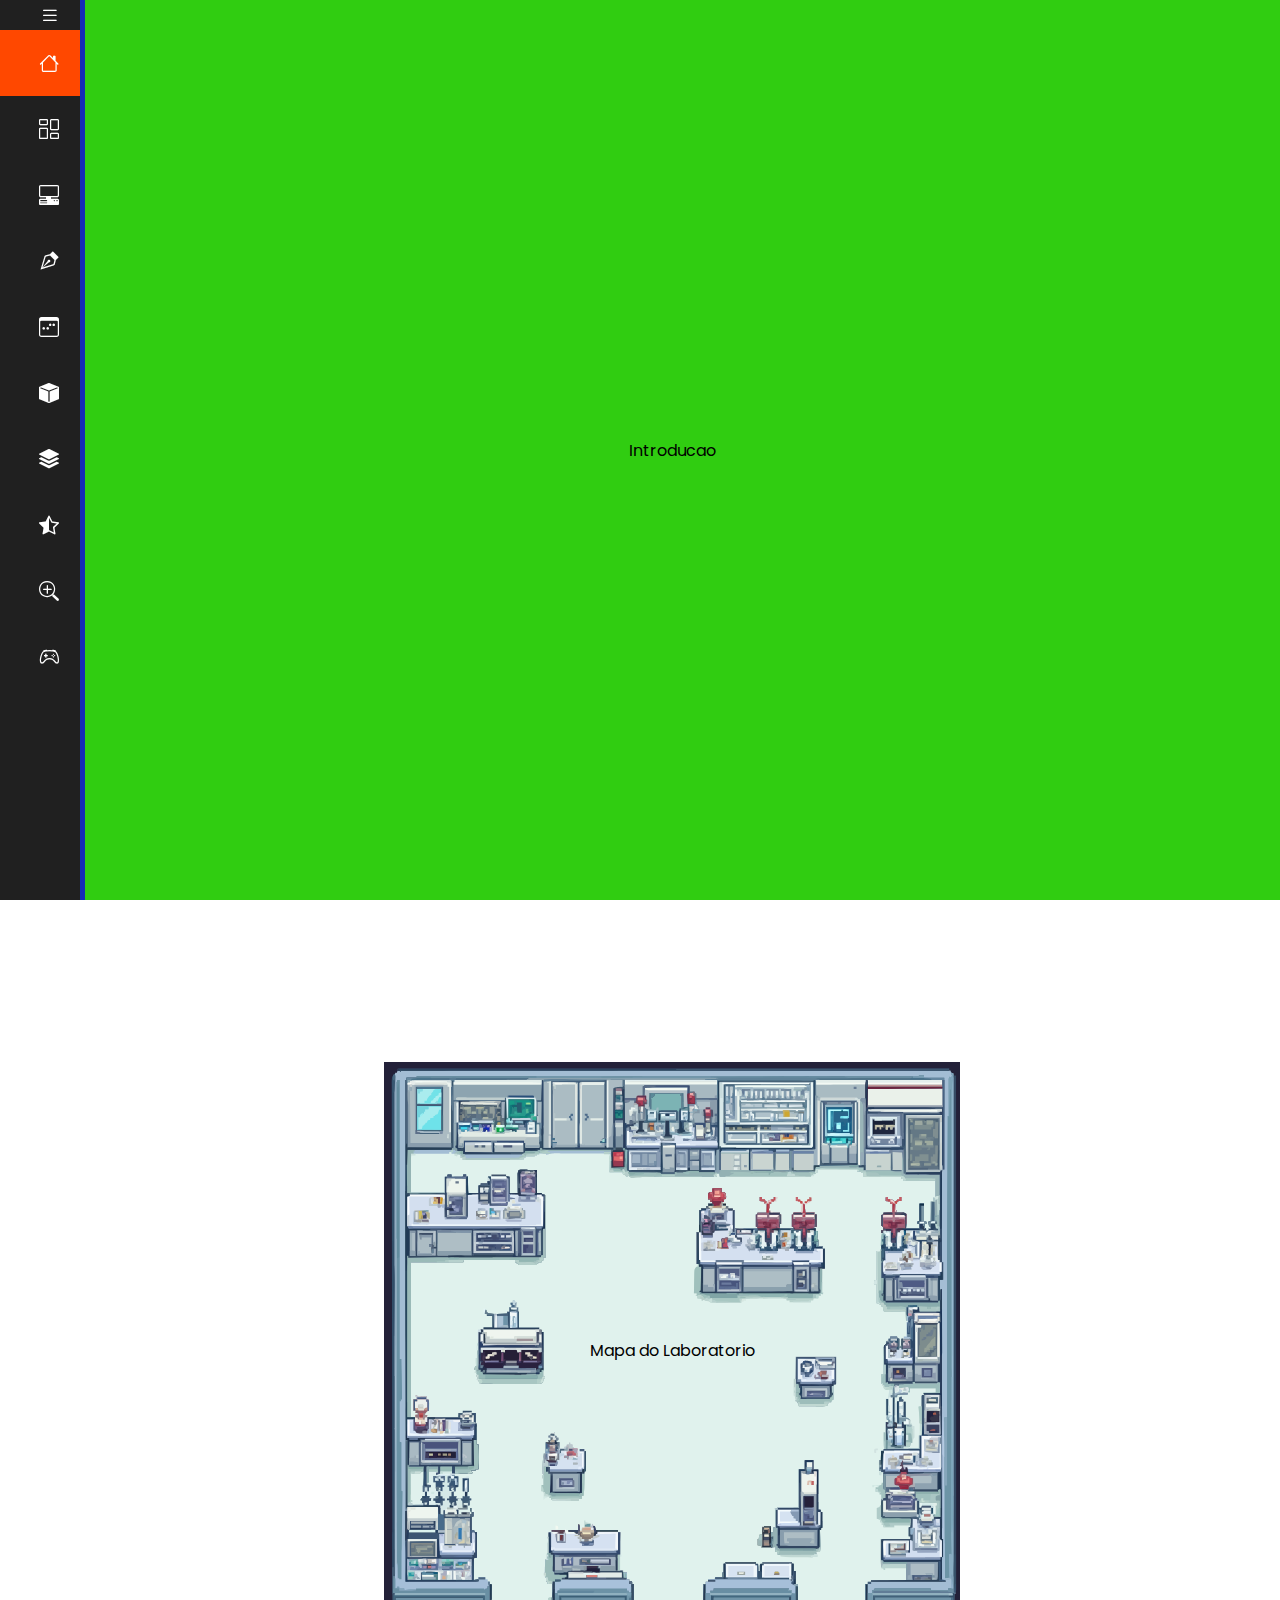
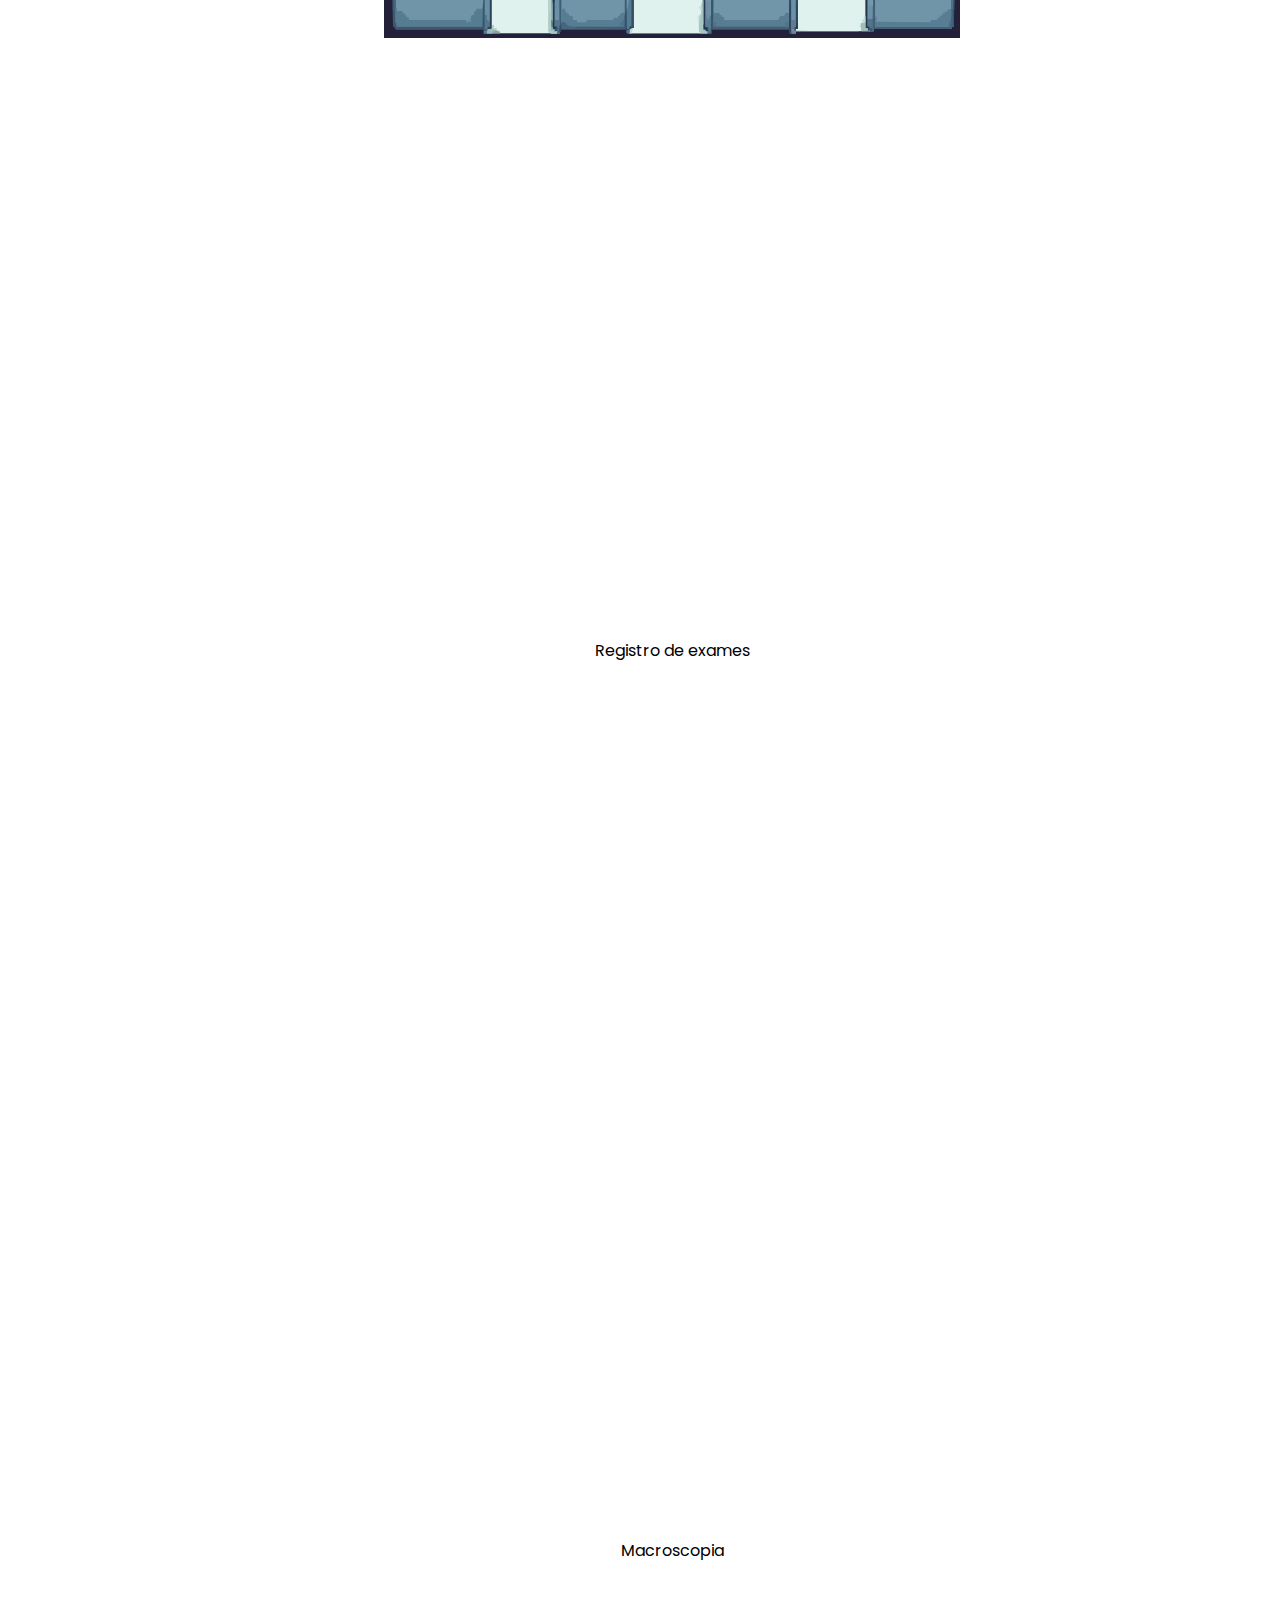
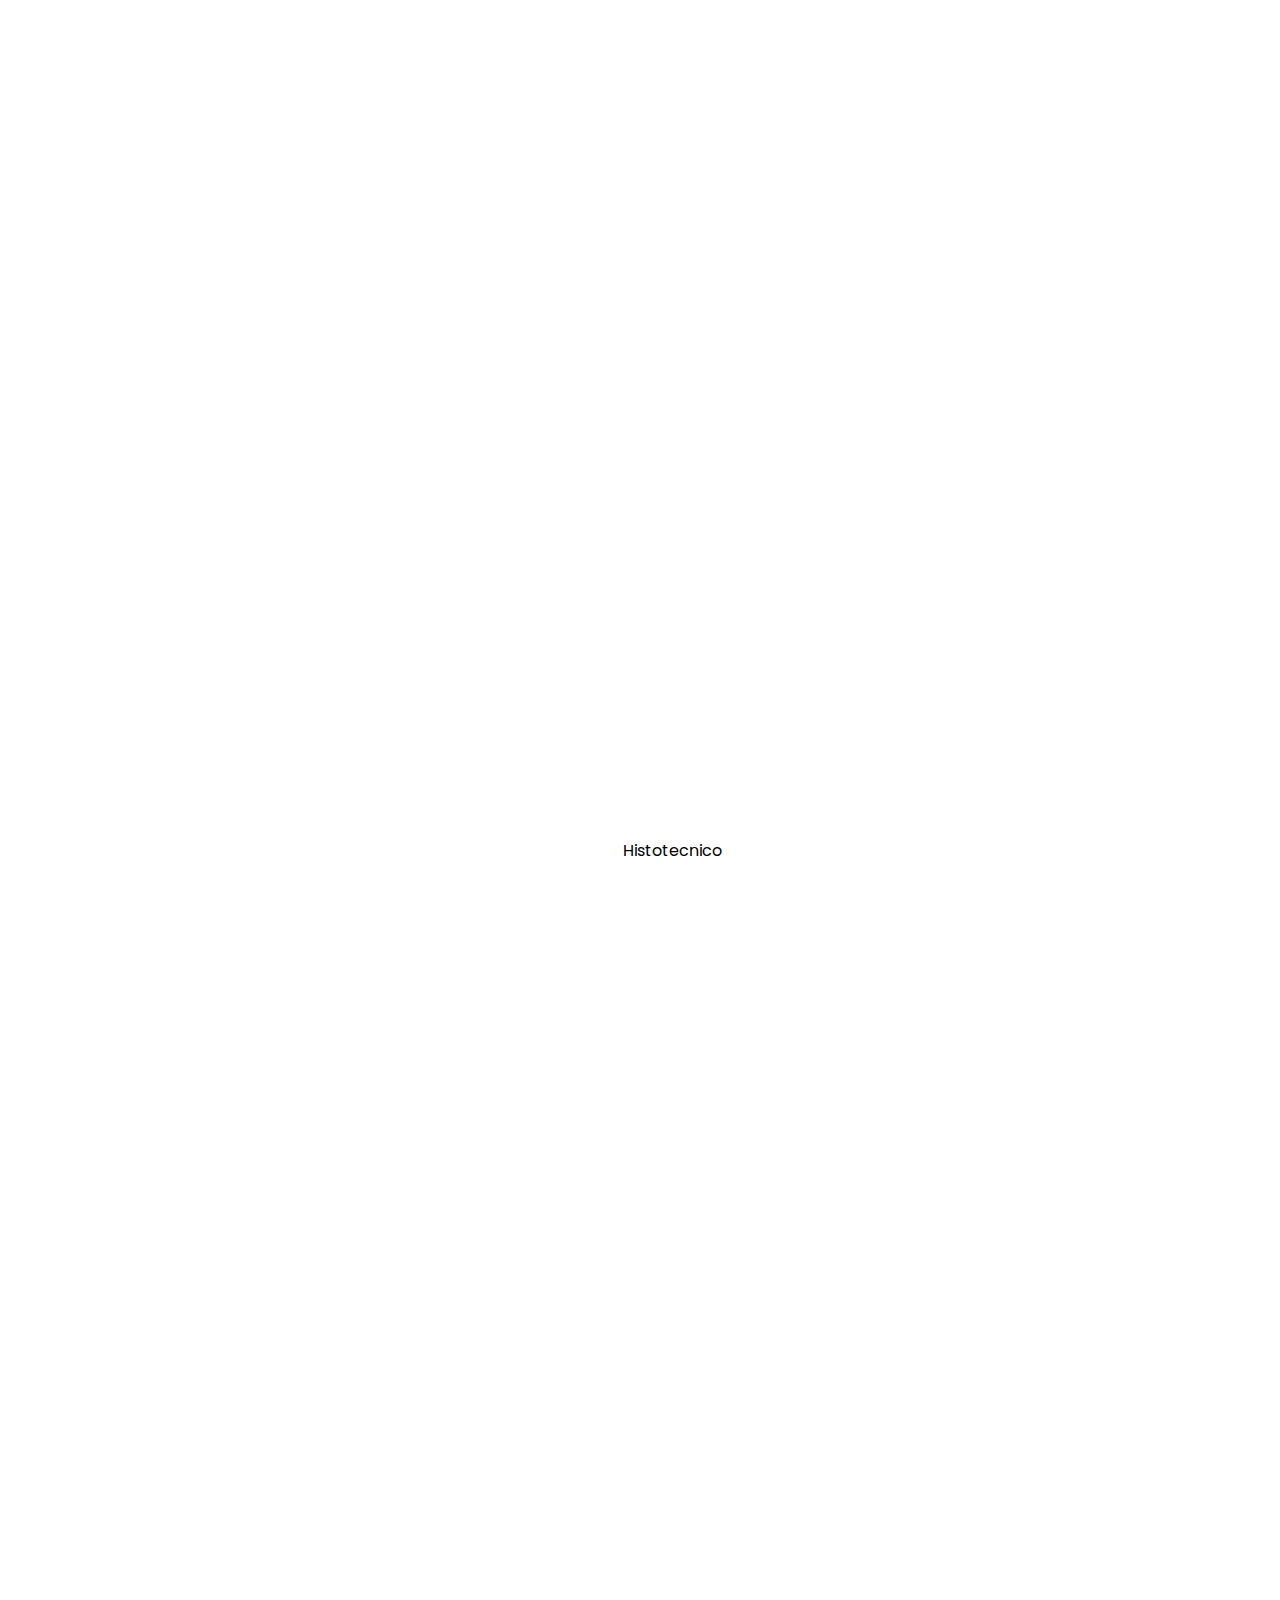
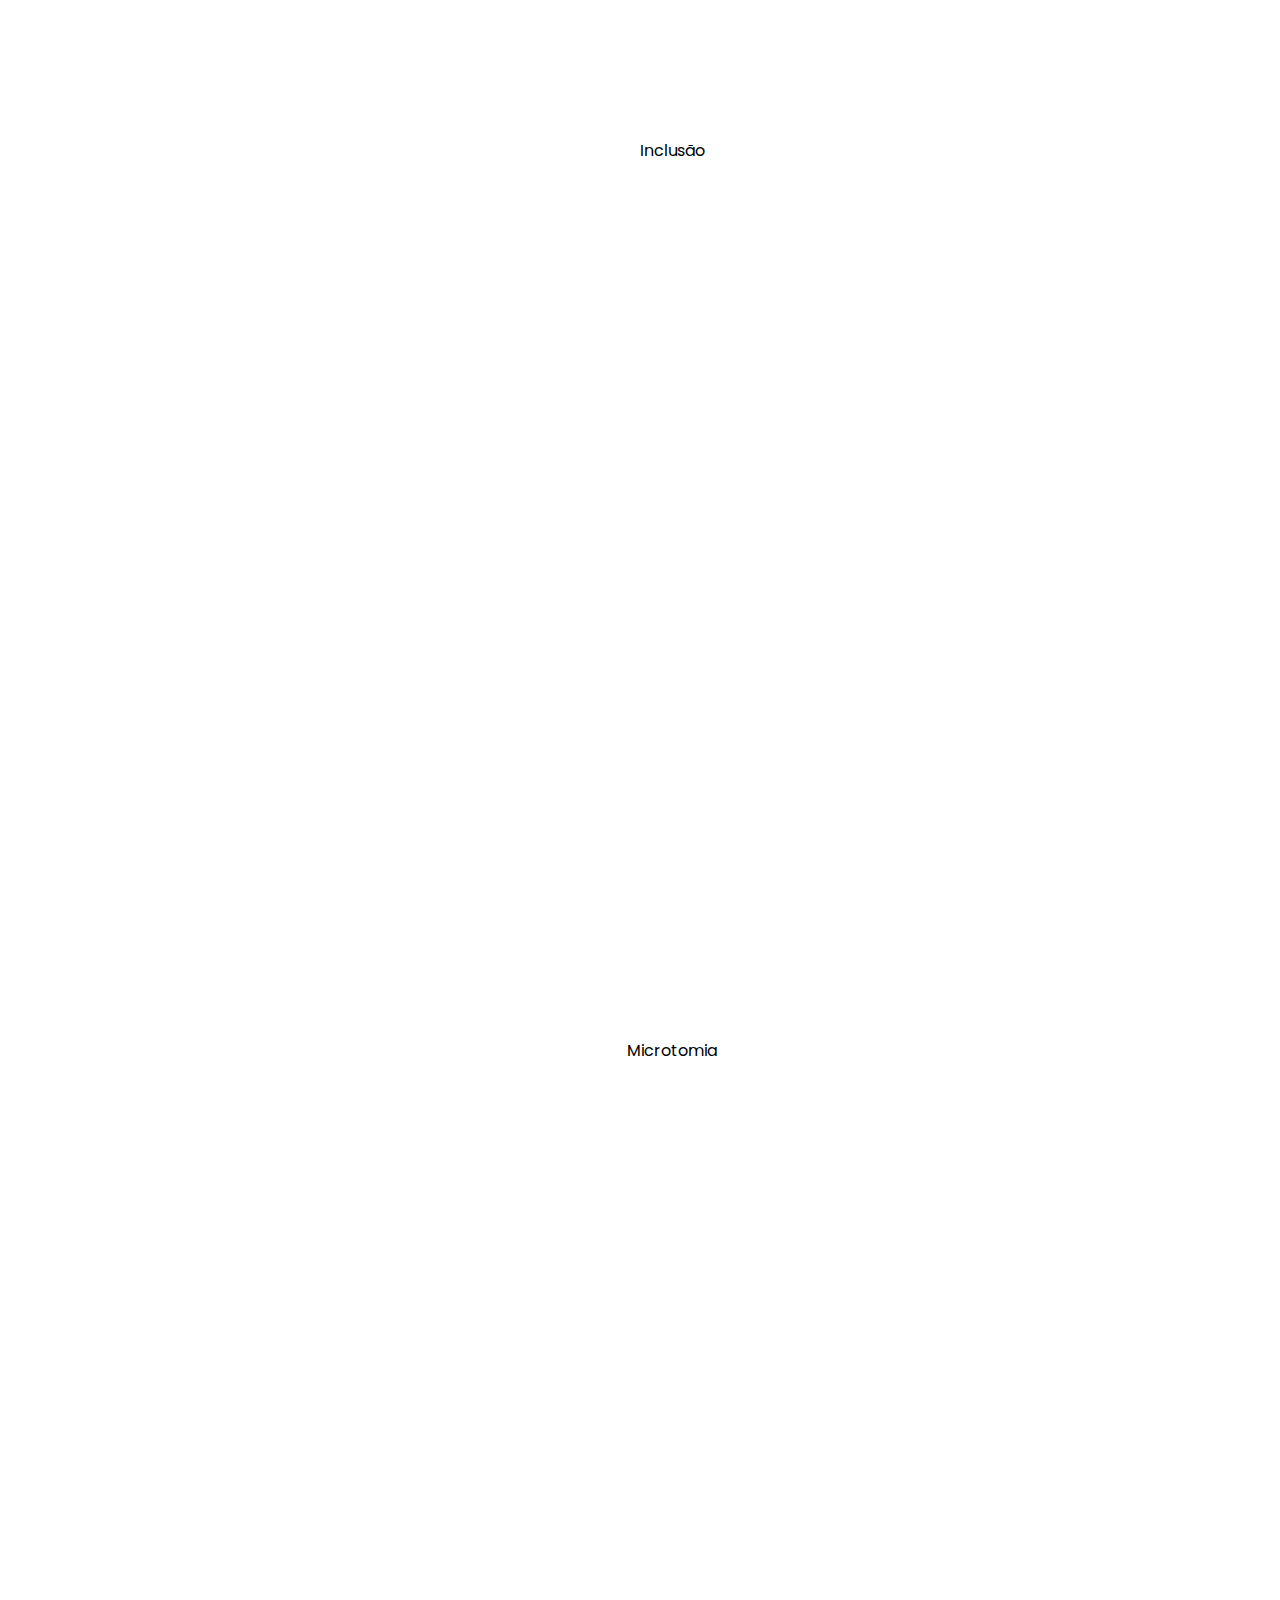
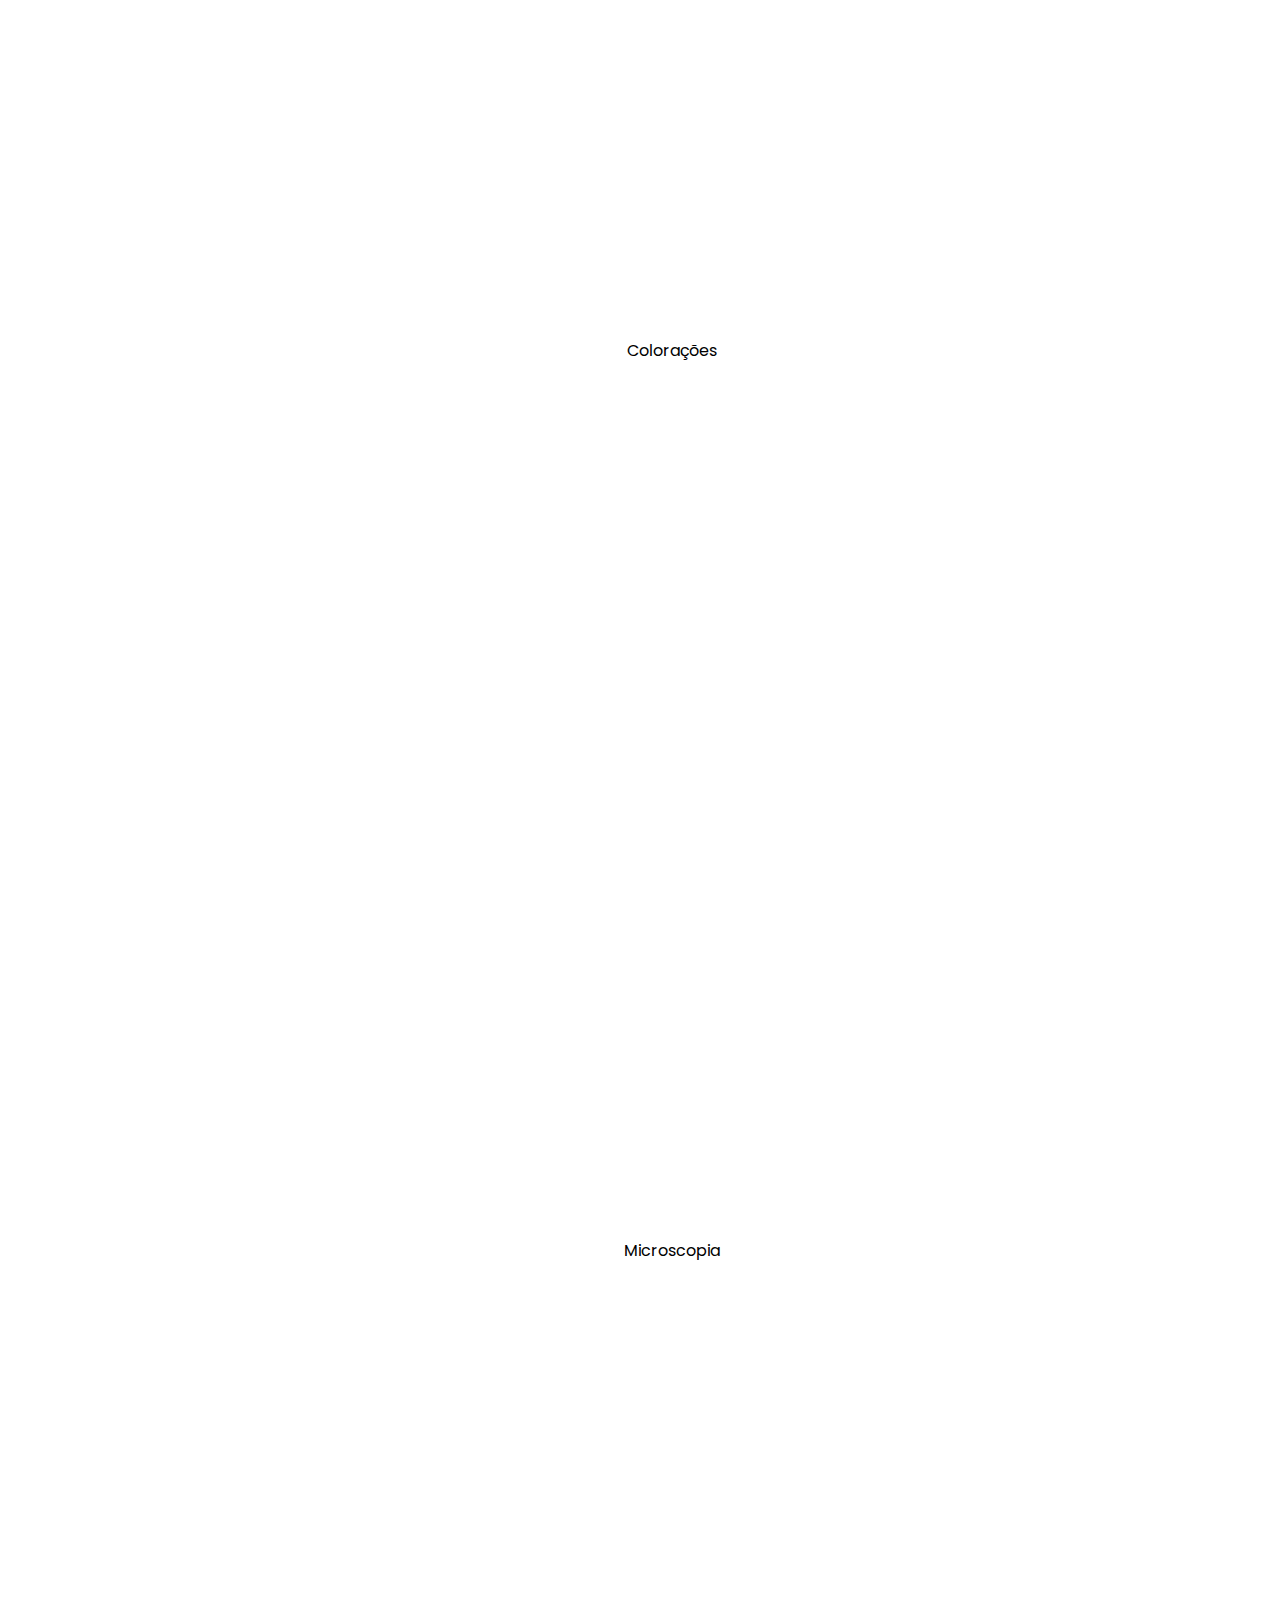
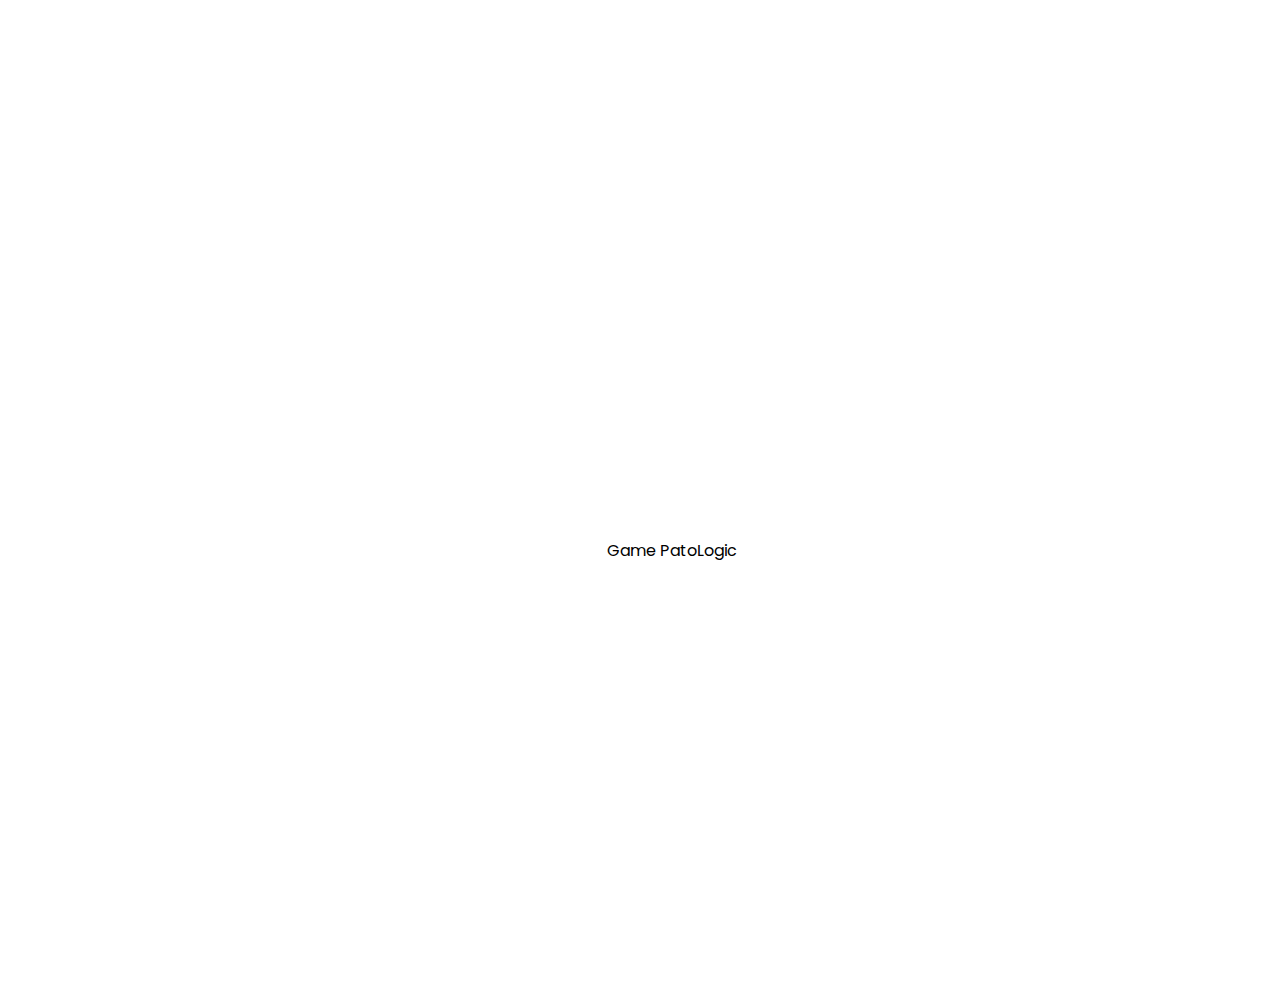
<file: index.html>
<!DOCTYPE html>
<html lang="pt-br">
  <head>
    <meta charset="UTF-8" />
    <meta name="viewport" content="width=device-width, initial-scale=1.0" />
    <title>Projeto PatoLogic</title>
    <link rel="stylesheet" href="css/style.css" />
    <link rel="stylesheet" href="https://cdn.jsdelivr.net/npm/bootstrap-icons@1.11.3/font/bootstrap-icons.min.css">
  </head>
  <body>
    <nav class="menu-lateral">
      <div class="btn-expandir">
        <i class="bi bi-list" id="btn-exp"></i>
        <i class="bi bi-x-lg" id="btn-close"></i>
      </div>
      <ul>
        <li class="item-menu ativo">
          <a href="#home">
            <span class="icon"><i class="bi bi-house"></i></span>
            <span class="txt-link">Home</span>
          </a>
        </li>
        <li class="item-menu">
          <a href="#laboratorio">
            <span class="icon"><i class="bi bi-columns-gap"></i></span>
            <span class="txt-link">Laboratório</span>
          </a>
        </li>
        <li class="item-menu">
          <a href="#registro">
            <span class="icon"><i class="bi bi-pc-display-horizontal"></i></span>
            <span class="txt-link">Registro</span>
          </a>
        </li>
        <li class="item-menu">
          <a href="#macroscopia">
            <span class="icon"><i class="bi bi-vector-pen"></i></span>
            <span class="txt-link">Macroscopia</span>
          </a>
        </li>
        <li class="item-menu">
          <a href="#histoprocessamento">
            <span class="icon"><i class="bi bi-calendar3-week"></i></span>
            <span class="txt-link">Histoprocessamento</span>
          </a>
        </li>
        <li class="item-menu">
          <a href="#inclusao">
            <span class="icon"><i class="bi bi-box-fill"></i></span>
            <span class="txt-link">Inclusão</span>
          </a>
        </li>
        <li class="item-menu">
          <a href="#microtomia">
            <span class="icon"><i class="bi bi-stack"></i></span>
            <span class="txt-link">Microtomia</span>
          </a>
        </li>
        <li class="item-menu">
          <a href="#histoquimica">
            <span class="icon"><i class="bi bi-star-half"></i></span>
            <span class="txt-link">Histoquimica</span>
          </a>
        </li>
        <li class="item-menu">
          <a href="#microscopia">
            <span class="icon"><i class="bi bi-zoom-in"></i></span>
            <span class="txt-link">Microscopia</span>
          </a>
        </li>
        <li class="item-menu">
          <a href="#game">
            <span class="icon"><i class="bi bi-controller"></i></span>
            <span class="txt-link">Game</span>
          </a>
        </li>
      </ul>
    </nav>
    <main>
      <section id="home">Introducao</section>
      <section id="laboratorio">Mapa do Laboratorio</section>
      <section id="registro">Registro de exames</section>
      <section id="macroscopia">Macroscopia</section>
      <section id="histoprocessamento">Histotecnico</section>
      <section id="inclusao">Inclusão</section>
      <section id="microtomia">Microtomia</section>
      <section id="histoquimica">Colorações</section>
      <section id="microscopia">Microscopia</section>
      <section id="game">Game PatoLogic</section>

    </main>
    <script src="js/menu-lateral.js"></script>
  </body>
</html>
</file>
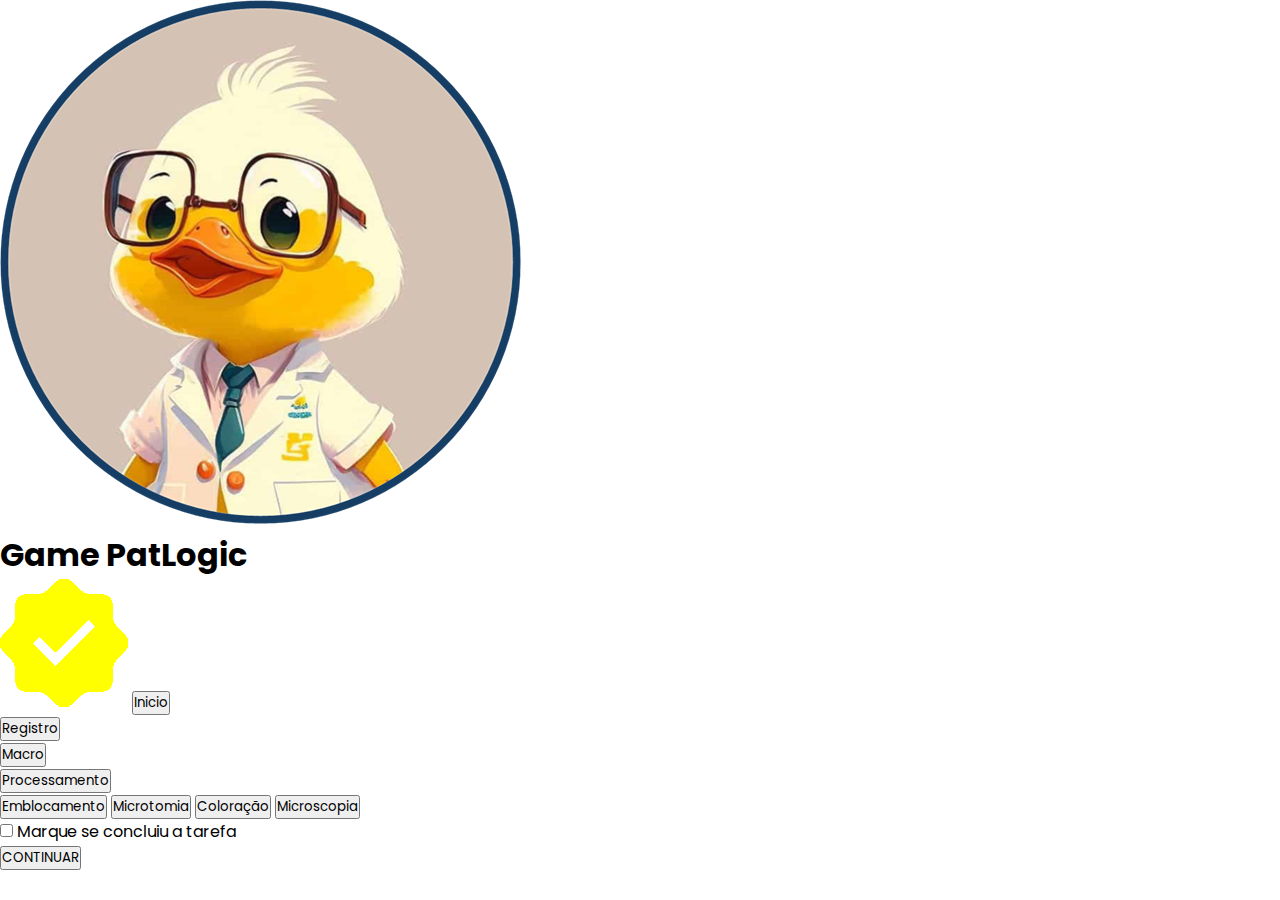
<file: home.html>
<!DOCTYPE html>
<html lang="pt-br">
<head>
    <meta charset="UTF-8">
    <meta name="viewport" content="width=device-width, initial-scale=1.0">
    <title>Home Game PatLogic</title>
    <link rel="stylesheet" href="css/style.css">
    <script src="js/scriptHome.js"></script>
</head>
<body>
    <header>
        <nav class="menu">
            <img src="./image/logoPato.png" alt="logo">
            <h1>Game PatLogic</h1>
        </nav>
    </header>
    <div class="container">
        <div class="button-left">
            <div class="etapa">
                <img src="./image/checked.png" alt="checked" class="iconCheck">
                <button class="box" onclick="showContent('./image/Microscopy.jpg')" >Inicio</button>
            </div>
            <div class="etapa">
                <button class="box" onclick="showContent('./image/01registro.jpg')"  >Registro</button>
            </div>
            <div class="etapa">
                <button class="box" onclick="showContent('./image/02macro.jpg')"  >Macro</button>
            </div>
            <div class="etapa">
                <button class="box" onclick="showContent('./image/03histotecnico.jpg')"  >Processamento</button>
            </div>       
        </div>
        <div class="button-right">
            <button class="box">Emblocamento</button>
            <button class="box">Microtomia</button>
            <button class="box">Coloração</button>
            <button class="box">Microscopia</button>
        </div>
    </div>   
    <div id="content" class="content">
        <form class="botoes">
            <div class="checkbox">
                <input type="checkbox" name="concluir" id="concluir" class="concluir" >
                <label for="concluir">Marque se concluiu a tarefa</label>
            </div>
            <button type="submit" id="botaoVoltar" class="botaoVoltar">CONTINUAR</button>

        </form>        
    </div> 
</body>
</html>
</file>
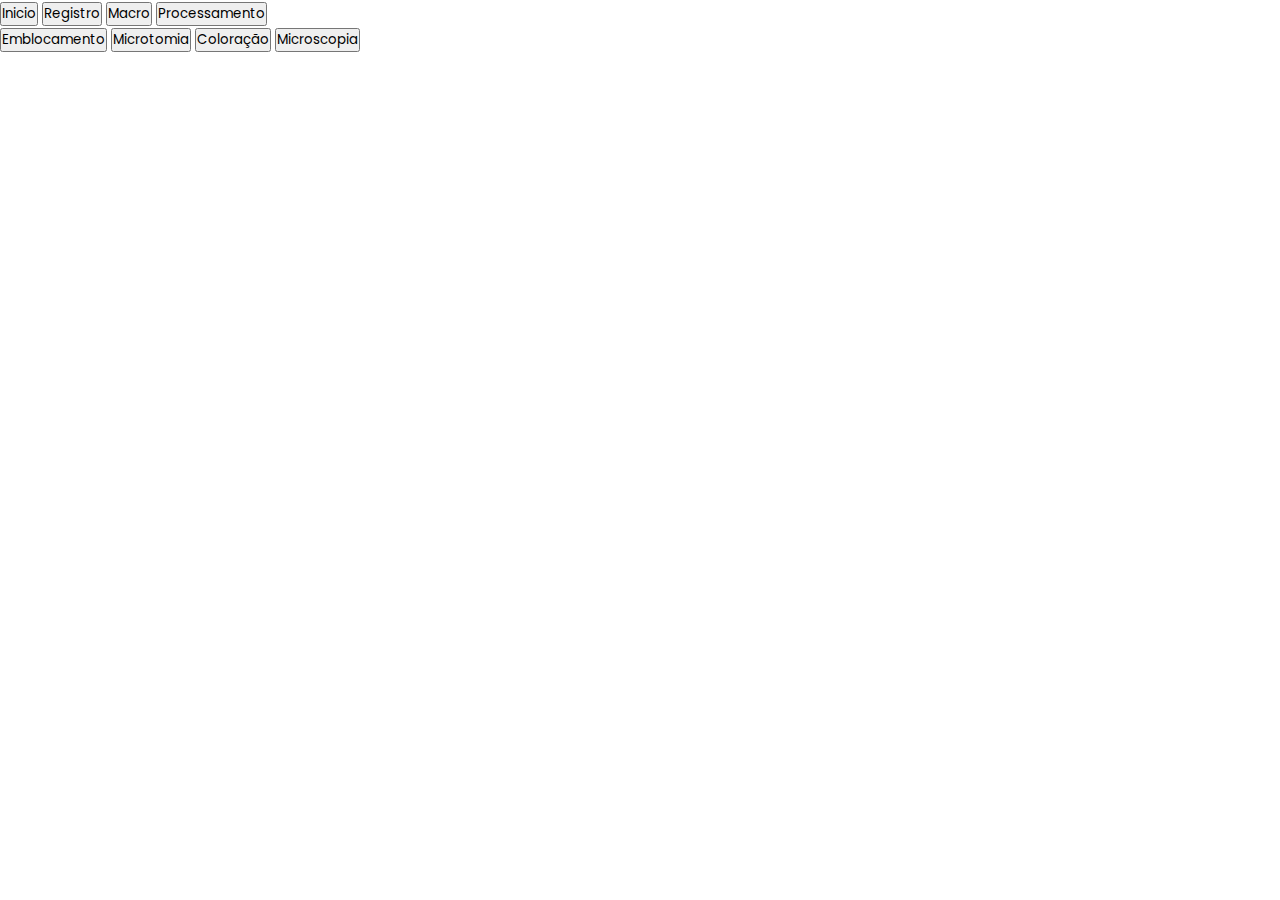
<file: index copy.html>
<!DOCTYPE html>
<html lang="pt-br">
<head>
    <meta charset="UTF-8">
    <meta name="viewport" content="width=device-width, initial-scale=1.0">
    <title>Game Pathology</title>
    <link rel="stylesheet" href="css/style.css">
    <script src="js/script.js"></script>
</head>
<body>
    <header>
        <nav class="menu"></nav>
    </header>
    <div class="container">
        <div class="content-left">
            <button class="box">Inicio</button>
            <button class="box">Registro</button>
            <button class="box">Macro</button>
            <button class="box">Processamento</button>
        </div>
        <div class="content-right">
            <button class="box">Emblocamento</button>
            <button class="box">Microtomia</button>
            <button class="box">Coloração</button>
            <button class="box">Microscopia</button>
        </div>
    </div>    
</body>
</html>
</file>
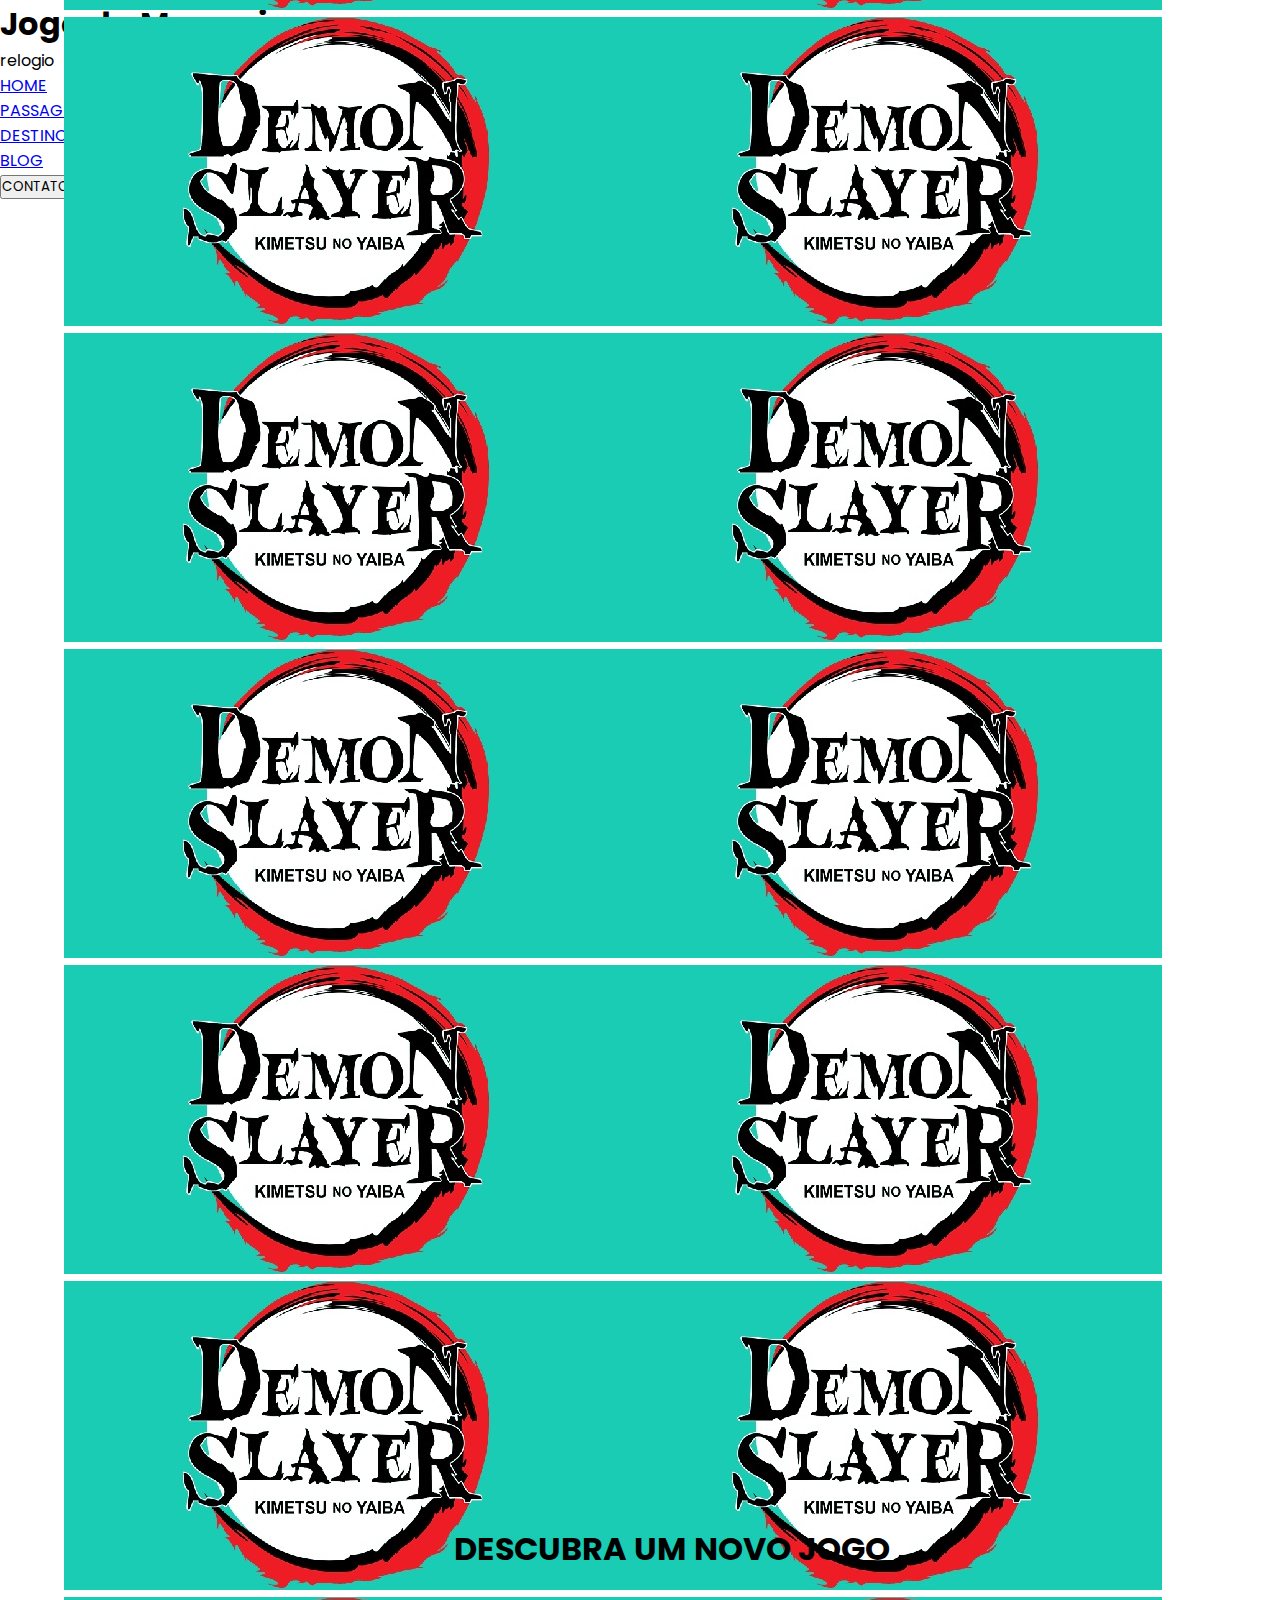
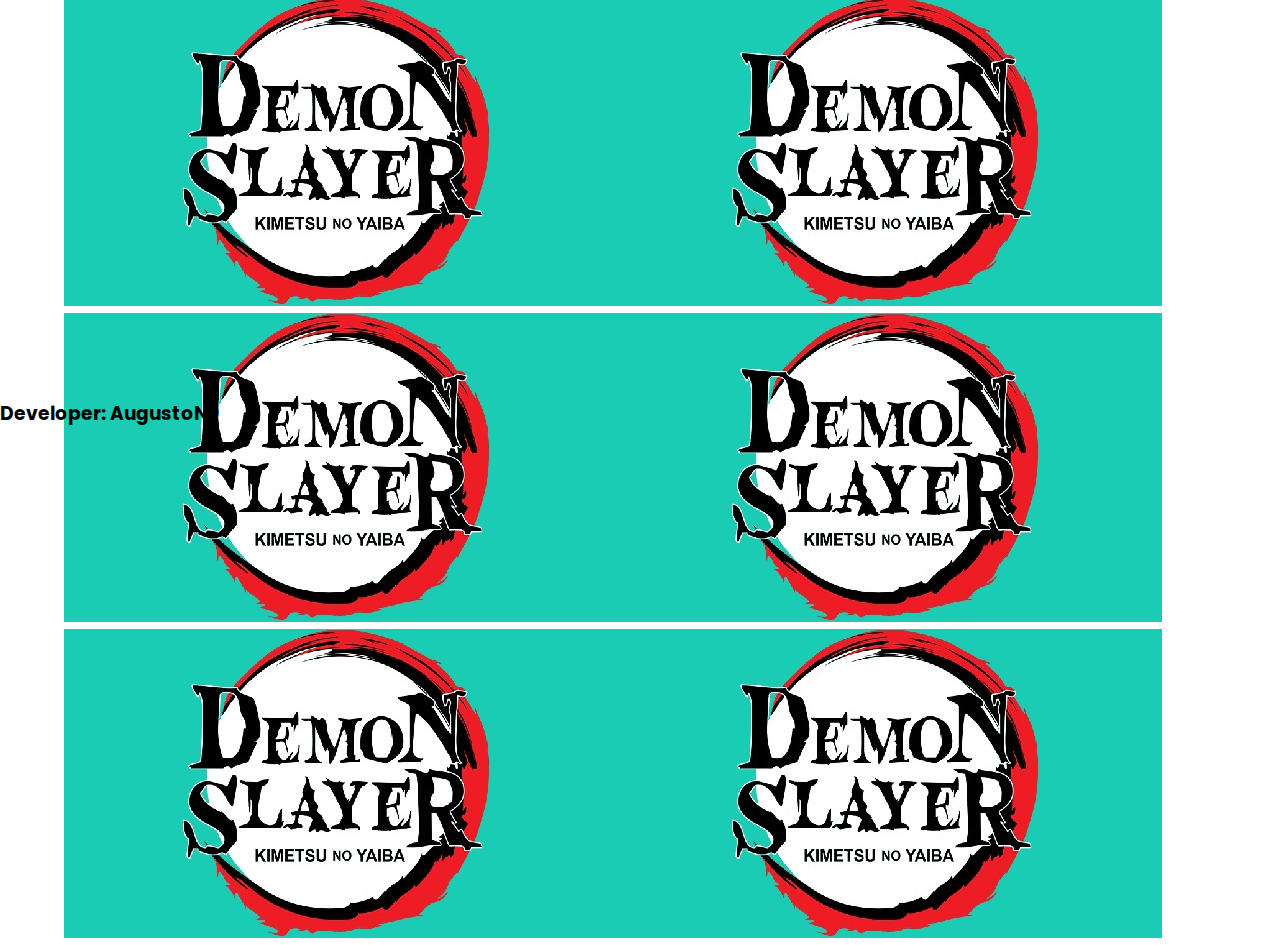
<file: jogo.html>
<!DOCTYPE html>
<html lang="pt-br">

<head>
    <meta charset="UTF-8">
    <meta name="viewport" content="width=device-width, initial-scale=1.0">
    <title>Memoria</title>
    <link rel="stylesheet" href="css/style.css">
    <script src="js/script.js"></script>
</head>

<body>
   

    <header id="header">
        <h1>Jogo da Memoria</h1>

        <div class="containerRelogio">
            relogio
        </div>
        
        <div class="containerMenu">
            <div class="flex">
                <a href="#"><i class="bi bi-globe-americas"></i></a>

                <nav>
                    <ul>
                        <li><a href="#">HOME</a></li>
                        <li><a href="#">PASSAGENS</a></li>
                        <li><a href="#">DESTINOS</a></li>
                        <li><a href="#">BLOG</a></li>
                    </ul>
                </nav>

                <div class="btn-contato">
                    <a href="#"><button>CONTATO</button></a>
                </div>
            </div><!--flex-->
        </div><!--container-->
    </header>

   
    
    <section class="container">
        <h3><span id="result1"></span></h3>
        <h3><span id="result2"></span></h3>        
        <h3><span id="result3"></span></h3>
        <div class="board"></div>
    </section>

    <section class="banner">
        <h1>DESCUBRA UM <span>NOVO JOGO</span></h1>
    </section>

    <footer>
        <h3>Developer: AugustoN9</h3>
    </footer>



    <script src="js/menu.js"></script>
    <script src="js/clock.js"></script>
</body>

</html>
</file>
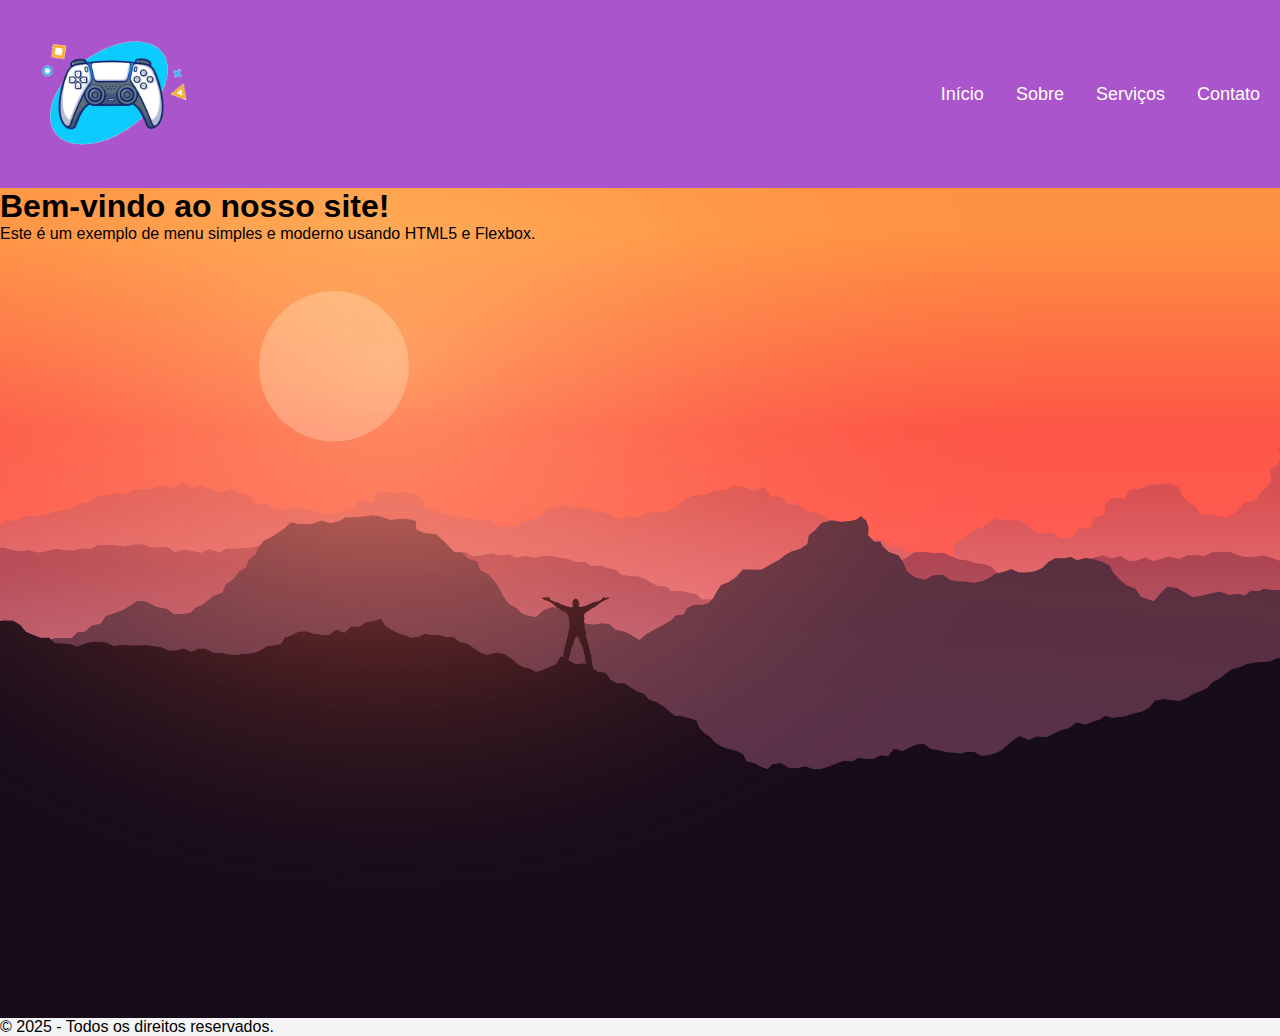
<file: menu.html>
<!DOCTYPE html>
<html lang="pt-br">
<head>
    <meta charset="UTF-8">
    <meta name="viewport" content="width=device-width, initial-scale=1.0">
    <title>Menu Horizontal</title>
    <link rel="stylesheet" href="css/styleMenu.css">
    <script defer src="js/menuHorizontal.js"></script>
</head>
<body>
    <header class="header">
        <nav class="nav">
          <a href="./menu.html" class="logo">
            <img src="./image/LogoGamesN9.png" alt="logomarca">
          </a>
          <button class="hamburger" ></button>
          <ul class="nav-list">
            <li><a href="#">Início</a></li>
            <li><a href="#">Sobre</a></li>
            <li><a href="#">Serviços</a></li>
            <li><a href="#">Contato</a></li>
          </ul>
        </nav>
    </header>
    
    <main class="hero">
        <h1>Bem-vindo ao nosso site!</h1>
        <p>Este é um exemplo de menu simples e moderno usando HTML5 e Flexbox.</p>
    </main>
    
    <footer>
        &copy; 2025 - Todos os direitos reservados.
    </footer>

</body>
</html>
</file>
<file: css/style.css>
@import url('https://fonts.googleapis.com/css2?family=Montserrat&family=Poppins:ital,wght@0,100;0,200;0,300;0,400;0,500;0,600;0,700;0,800;0,900;1,100;1,200;1,300;1,400;1,500;1,600;1,700;1,800;1,900&family=Roboto:wght@100&display=swap');

* {
  margin: 0;
  padding: 0;
  box-sizing: border-box;
  font-family: 'Poppins';
}

body {
    width: 100vh;
    height: 100%;
    overflow: hidden;
}

.menu-lateral {
    width: 80px;
    height: 100vh;
    background-color: #202020;
    box-shadow: 5px 0 0 #152bb8fe;
    position: fixed;
    -overflow: hidden;
    transition: .5s;
}

.menu-lateral.expandir {
    width: 350px;
}

.btn-expandir {
    width: 100%;
    padding-left: 40px;
}

.btn-expandir > i {
    color: #ffff ;
    font-size: 20px;
    cursor: pointer;
}

#btn-close {
    display: none;
}

ul {
    height: 100%;
    list-style-type: none;
}

ul li.ativo {
    background-color: #ff4800;
}

ul li.item-menu:hover {
    background:#ff4800  ;
}

ul li.item-menu {
    transition: 1s;
}


ul li.item-menu a {
    color: #fff;
    text-decoration: none;
    font-size: 20px;
    padding: 18px 5%;
    display: flex;
}

ul li.item-menu a .icon > i{
    margin-left: 35px;
}

ul li.item-menu a .txt-link {
    margin-left: 80px;
    transition: .7s;
    opacity: 0;
}

.menu-lateral.expandir .txt-link {
    margin-left: 40px;
    opacity: 1;

}

section{
    display: flex;
    align-items: center;
    justify-content: center;
    margin: 0;
    width: 95vw;
    height: 100vh;
    margin-left: 5vw;
}

section#home {
    background: #30cd11;
}

section#laboratorio {
    background-image: url("../image/mapa01.svg");
    background-size: 45vw;
    background-repeat: no-repeat;
    background-position: center center;
}

@media (max-width:420px) {
    ul li.item-menu a {
        font-size: 14px;
        padding: 22px 5%;
    }
}



@media (min-aspect-ratio: 1/1) {
   
}
</file>
<file: css/styleMenu.css>
* {
  margin: 0;
  padding: 0;
  box-sizing: border-box;
}

body {
  font-family: Arial, sans-serif;
  background-color: #f4f4f4;
}

a {
  text-decoration: none;
}

.header {
  background-color: #a5c;
  padding-inline: 20px;
}

.nav {
  max-width: 1280px;
  height: auto;
  margin-inline: auto;

  display: flex;
  justify-content: space-between;
  align-items: center;
}

.logo img {
  max-width: 20%;
}

.nav-list {
  display: flex;
  gap: 32px;
  list-style: none;
}

.nav-list a {
  font-size: 18px;
  color: #fff;
  padding-block: 16px;
}

.hero {
  height: calc(100vh - 70px);
  background: center / cover no-repeat url("../image/banner.jpg");
}

.hamburger {
  display: none;
  border: none;
  background: none;
  border-top: 3px solid #fff;
  cursor: pointer;
}

.hamburger::before,
.hamburger::after {
  content: " ";
  display: block;
  width: 30px;
  height: 3px;
  background: #fff;
  margin-top: 5px;
  position: relative;
  transition: 0.3s;
}

@media (max-width: 750px) {
  .hamburger {
    display: block;
    z-index: 1;
  }

  .nav-list {
    position: fixed;
    top: 0;
    left: 0;
    width: 100vw;
    height: 100vh;
    background: #a5c;
    clip-path: circle(100px at 90% -15%);
    transition: 1s ease-out;

    flex-direction: column;
    justify-content: space-around;
    align-items: center;
    gap: 0;

    pointer-events: none;
  }

  .nav-list a {
    font-size: 24px;
    opacity: 0;
  }

  .nav-list li:nth-child(1) a {
    transition: 0.5s 0.2s;
  }

  .nav-list li:nth-child(2) a {
    transition: 0.5s 0.4s;
  }

  .nav-list li:nth-child(3) a {
    transition: 0.5s 0.6s;
  }

  /* Estilos ativos */

  .nav.active .nav-list {
    clip-path: circle(1500px at 90% -15%);
    pointer-events: all;
  }

  .nav.active .nav-list a {
    opacity: 1;
  }

  .nav.active .hamburger {
    position: fixed;
    top: 26px;
    right: 16px;
    border-top-color: transparent;
  }

  .nav.active .hamburger::before {
    transform: rotate(135deg);
  }

  .nav.active .hamburger::after {
    transform: rotate(-135deg);
    top: -7px;
  }
}
</file>
